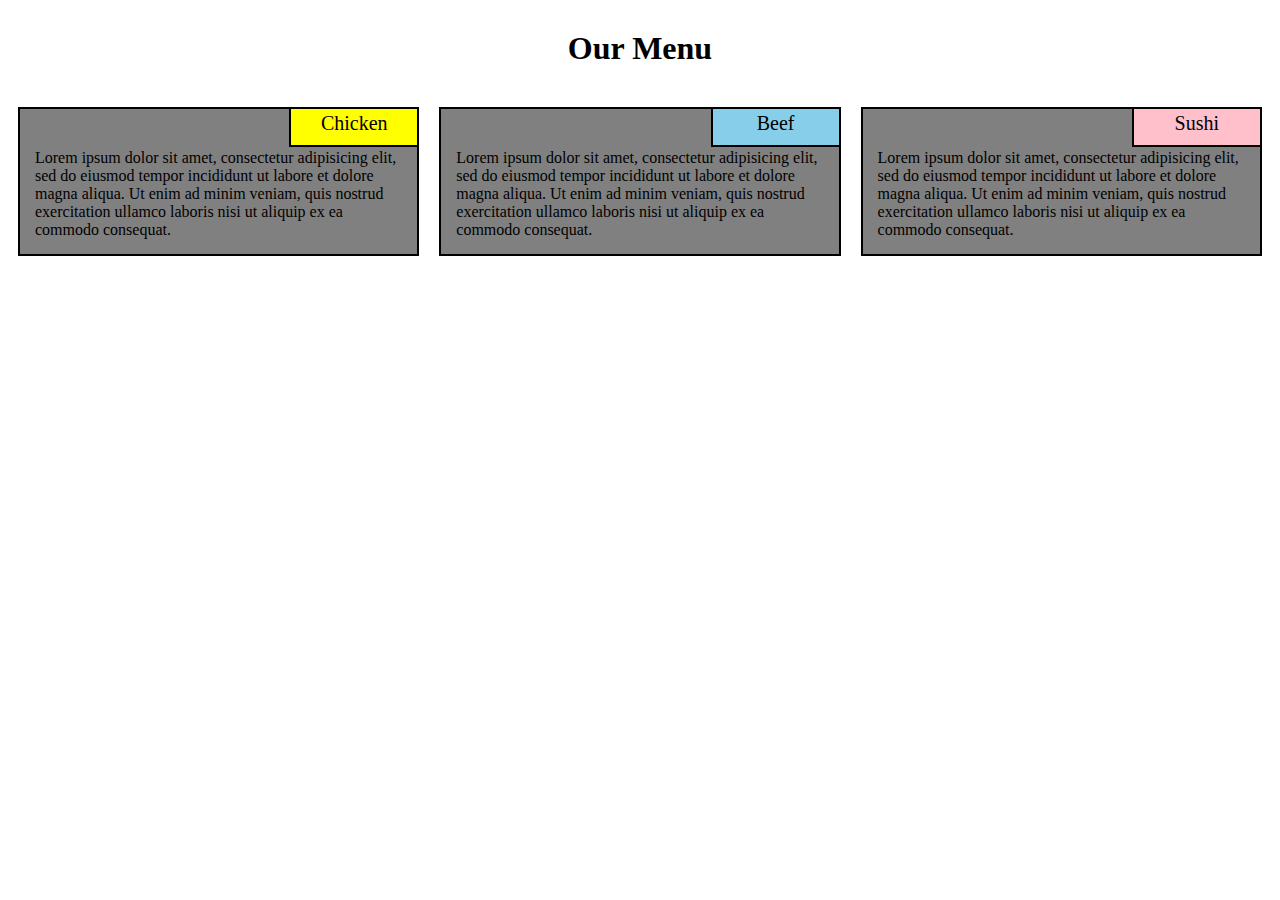
<file: index.html>
<!DOCTYPE html>
<html>
<head>
  <meta charset="utf-8">
  <meta name="viewport" content="width=device-width, initial-scale=1">
  <link rel="stylesheet" type="text/css" href="style.css">
</head>
<body>
<h1> Our Menu </h1>
 
<section class = "col-lg-4 col-md-6 col-sm-12">
  <section id="box">
  <div id="y"> Chicken </div>
  <p>
    Lorem ipsum dolor sit amet, consectetur adipisicing elit, sed do eiusmod tempor incididunt ut labore et dolore magna aliqua. Ut enim ad minim veniam, quis nostrud exercitation ullamco laboris nisi ut aliquip ex ea commodo consequat.
  </p> 
  </section>
</section>

<section class = "col-lg-4 col-md-6 col-sm-12">
  <section id="box">
  <div id="b"> Beef </div>
  <p>
    Lorem ipsum dolor sit amet, consectetur adipisicing elit, sed do eiusmod tempor incididunt ut labore et dolore magna aliqua. Ut enim ad minim veniam, quis nostrud exercitation ullamco laboris nisi ut aliquip ex ea commodo consequat.
  </p> 
</section>
</section>

<section class = "col-lg-4 col-md-12 col-sm-12">
  <section id="box">
  <div id="p"> Sushi </div>
  <p>
    Lorem ipsum dolor sit amet, consectetur adipisicing elit, sed do eiusmod tempor incididunt ut labore et dolore magna aliqua. Ut enim ad minim veniam, quis nostrud exercitation ullamco laboris nisi ut aliquip ex ea commodo consequat. 
  </p>
</section>
</section>


</body>
</html>
</file>
<file: style.css>
stylesheet
/********** Main Style **********/
* {
  box-sizing: border-box;
  font-family: sans-serif;
  color: black;
}

h1 {
  text-align: center;
  margin: 30px;
}

  
#box{
  background-color: grey;
  border:  2px solid black;
  margin: 10px;
  height: auto;
    
}

@media (min-width: 992px) {

  .col-lg-4 {
    float: left;
    width: 33.33%;
  }

}

@media (max-width: 991px) and (min-width: 768px) {

  .col-md-6,  .col-md-12 {
      float: left;
  }

  .col-md-6 {
    width: 50%;
  }

  .col-md-12 {
    width: 100%;
  }
}

@media (max-width: 767px) {
      .col-sm-12 {
    width: 100%;
  }
}



div {
  border: 2px solid black;
  border-top: 0px;
  border-right: 0px;
  float: right;
  text-align: center;
  width: 120px;
  height: 30px;
  padding: 3px;
  font-size: 20px;
}

p {
  margin: 10px;
  margin-top: 35px;
  padding: 5px;
}

#y {
  background-color: yellow;
}

#b {
  background-color: #87ceeb;  /*** SKY BLUE ***/
}

#p {
  background-color: pink;
}
</file>
